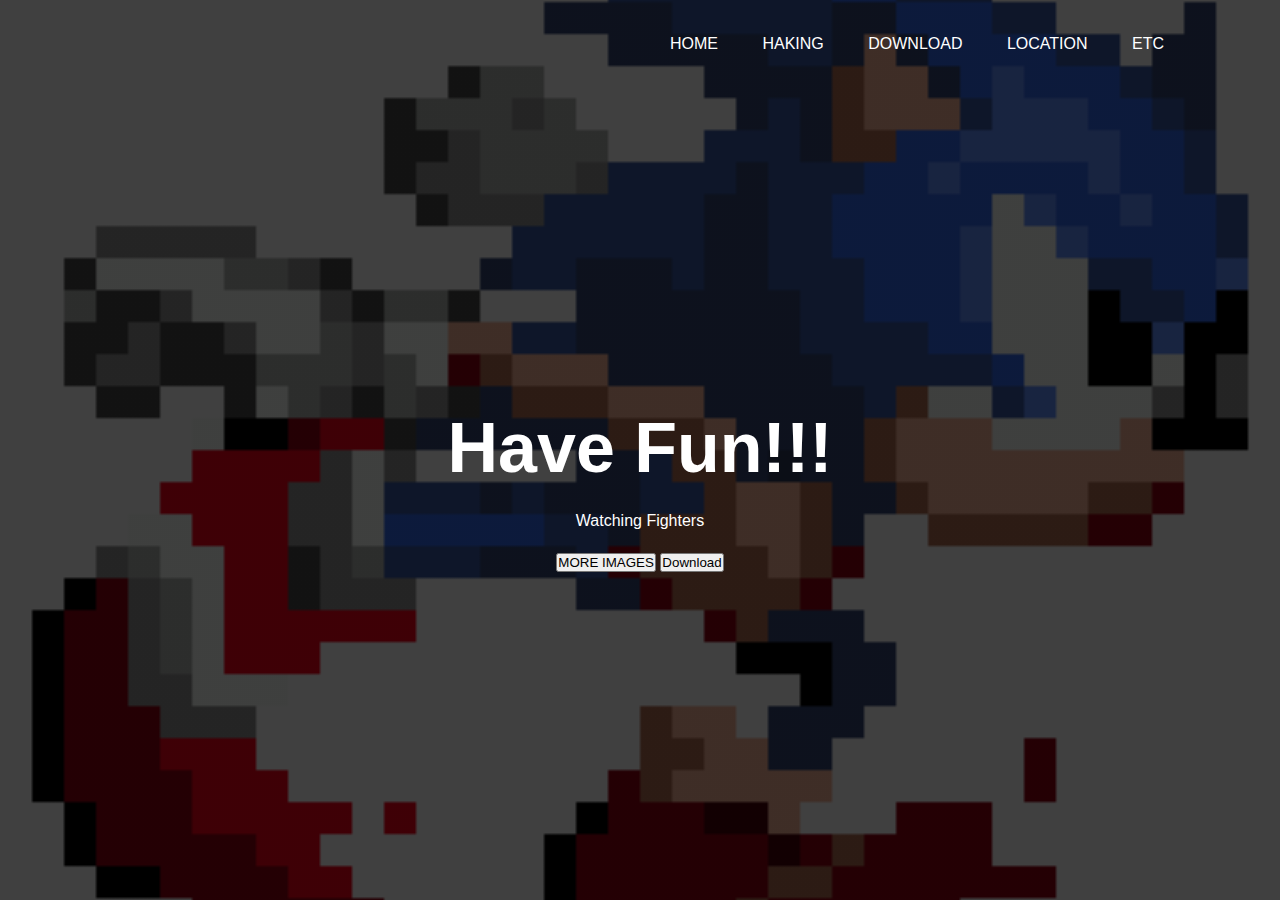
<file: index.html>
<!DOCTYPE html>
<html lang="en">
<head>
    <meta charset="UTF-8">
    <meta http-equiv="X-UA-Compatible" content="IE=edge">
    <meta name="viewport" content="width=device-width, initial-scale=1.0">
    <title>Robotics</title>
    <link rel="stylesheet" href="style.css">
</head>
<body>
    <div class="t">
        <div class="navbar">
            <img scr="hayabu10.gif" class="logo">
            <ul>
                <li><a href="index.html">Home</a></li>
                <li><a href="Cybersecurity.html">Haking</a></li>
                <li><a href="#">Download</a></li>
                <li><a href="#">Location</a></li>
                <li><a href="secet.html">ETC</a></li>
            </ul>
        </div>
      <div class="content">
      <h1>Have Fun!!!</h1>
      <p>Watching Fighters</p>
     <div>
    <button type="button">MORE IMAGES</button>
    <button type="button">Download</button>
  </div>  
  </div>
  
 </div>
</body>
</html>
</file>
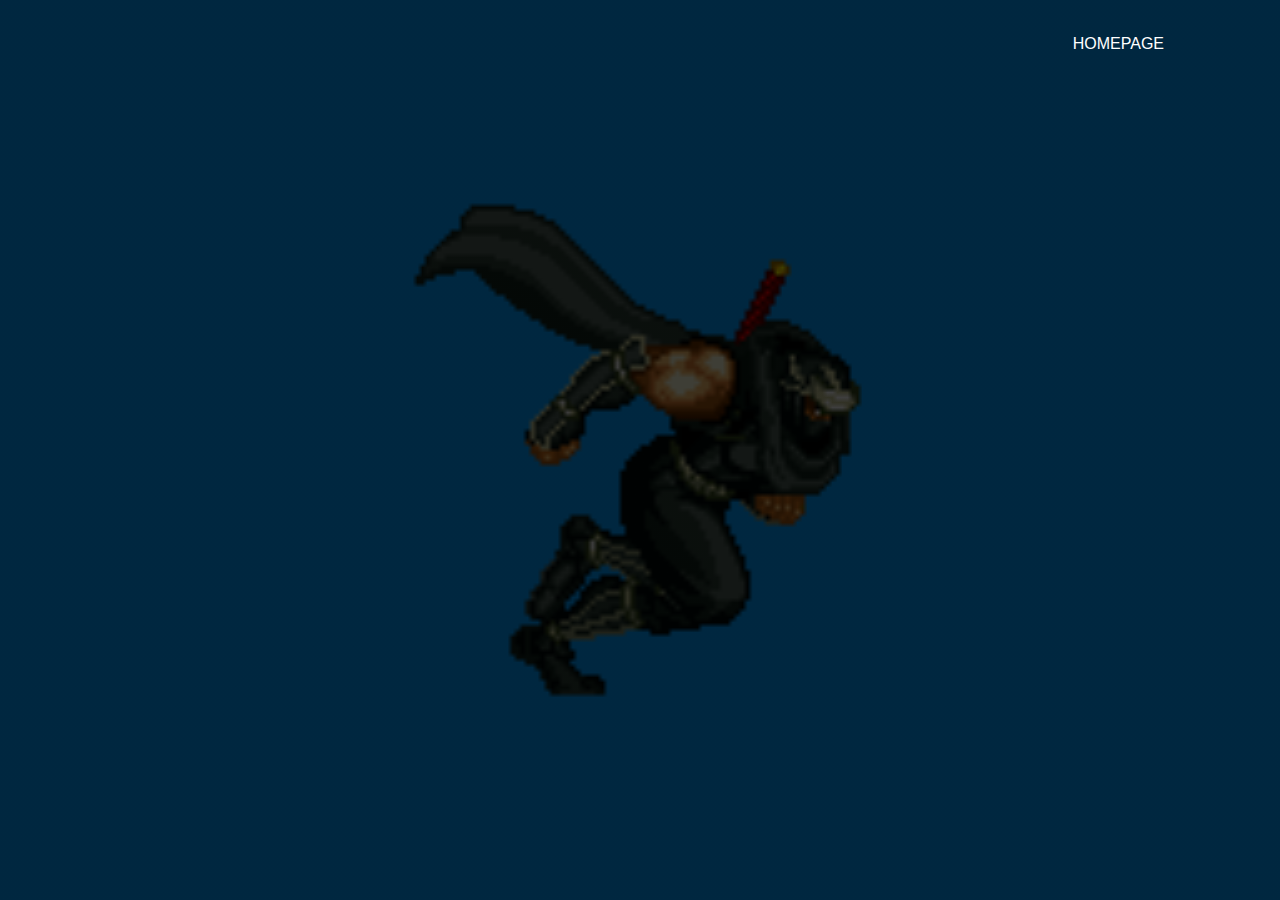
<file: Cybersecurity.html>
<!DOCTYPE html>
<html lang="en">
  <head>
    <meta charset="UTF-8" />
    <meta http-equiv="X-UA-Compatible" content="IE=edge" />
    <meta name="viewport" content="width=device-width, initial-scale=1.0" />
    <title>Free Cybersecurity</title>
    <link rel="stylesheet" href="style.css">
    <meta http-equiv="refresh" content="20; url=http://hackthebox.com" >
  </head>
  <body>
    <div class="tt">
      <div class="navbar">
        <img scr="hayabu10.gif" class="logo">
        <ul>
    <li><a href="index.html">HomePage</a></li>
    </ul>
    </div>
    </div>
  </body>
</html>
</file>
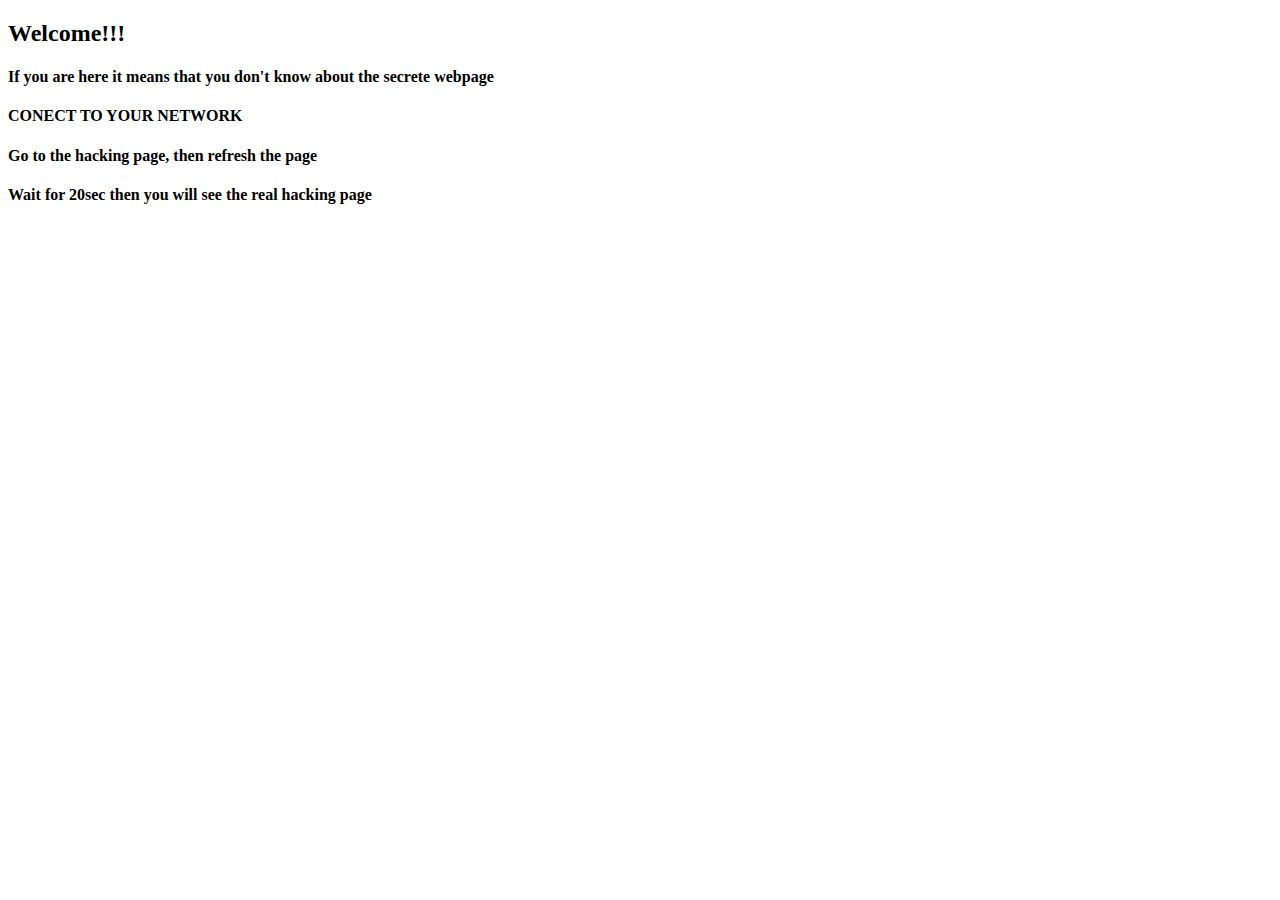
<file: secet.html>
<!DOCTYPE html>
<html lang="en">
<head>
    <meta charset="UTF-8">
    <meta http-equiv="X-UA-Compatible" content="IE=edge">
    <meta name="viewport" content="width=device-width, initial-scale=1.0">
    <title>Secret Page In The Website</title>
    <meta http-equiv="refresh" content="20; url=index.html" >
</head>
<body>
    <div>
        <H2>Welcome!!!</H2>
        <h4>If you are here it means that
            you don't know about the secrete webpage 
        </h4>
        <h4>CONECT TO YOUR NETWORK</h4>
        <h4>Go to the hacking page,
            then refresh the page</h4>
        <h4>Wait for 20sec then you will see the real hacking page</h4>
    </div>
</body>
</html>
</file>
<file: style.css>
*{
    margin: 0;
    padding: 0;
    font-family: sans-serif;
}

.t{
    width: 100%;
    height: 100vh;
    background-image: linear-gradient(rgba(0, 0, 0, 0.75),
    rgba(0,0,0,0.75)),url(t.gif);
    background-size: cover;
    background-position: center;
}

.tt{
    width: 100%;
    height: 100vh;
    background-image: linear-gradient(rgba(0, 0, 0, 0.75),
    rgba(0,0,0,0.75)),url(hayabu10.gif);
    background-size: cover;
    background-position: center;
}

.navbar{
    width: 85%;
    margin: auto;
    padding: 35px 0;
    display: flex;
    align-items: center;
    justify-content: space-between;
}

.logo{
    width: 120px;
    cursor: pointer;
} 

.navbar ul li{
    list-style: none;
    display: inline-block;
    margin: 0 20px;
    position: relative;
}

.navbar ul li a{
    text-decoration: none;
    color: #ffff;
    text-transform: uppercase;
}


.navbar ul li::after{
    content: '';
    height: 3px;
    width: 0;
    background: #009688;
    position: absolute;
    left: 0;
    bottom: 0;
    transition: 0.5s;
}

.navbar ul li:hover::after{
    width: 100%;
}

.content{
    width: 100%;
    position: absolute;
    top: 50%;
    transform: translateY(-50%);
    text-align: center;
    color: #ffff;
}

.content h1{
    font-size: 70px;
    margin-top: 80px;
}

.content p{
    margin: 20px auto;
    font-weight: 100;
    line-height: 25px;
}

.button{
    width: 200px;
    padding: 15px 0;
    text-align: center;
    margin: 20px 10px;
    border-radius: 25px;
    font-weight: bold;
    border: 2px solid #009688;
    background: transparent; 
    color: #ffff;
    cursor: pointer;
    position: relative;
    overflow: hidden;
}

span{
    background: #009688;
    height: 100%;
    width: 0;
    border-radius: 25px;
    position: absolute;
    left: 0;
    bottom: 0;
    z-index: -1;
    transition: 0.5s;
}

.button:hover span{
    width: 100%;
}

.button:hover{
    border:none
}
</file>
